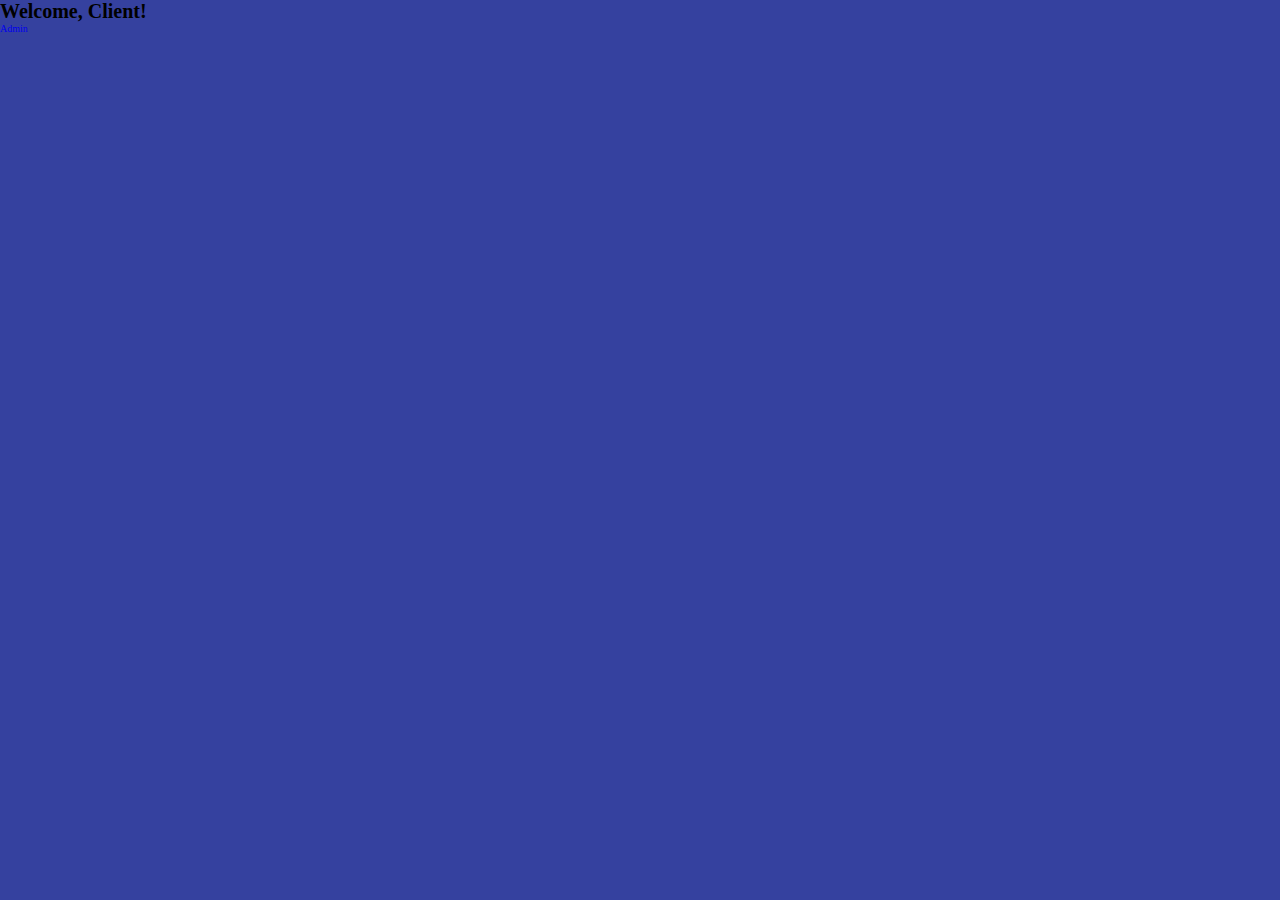
<file: web_pages/client/index.html>
<!DOCTYPE html>
<html>
    <head>
        <title>Client Page</title>

        <link rel="stylesheet" href="./style.css" />
        <!-- <link rel="stylesheet" href="/style.css"> -->
    </head>
    <body>
        <h1>Welcome, Client!</h1>
        <a href="/admin">Admin</a>

        <script src="./script.js"></script>
        <!-- <script src="/script.js"></script> -->
    </body>
</html>
</file>
<file: web_pages/client/style.css>
* {
    margin: 0;
    box-sizing: border-box;
    text-decoration: none;
    border: none;
}
html {
    font-size: 62.5%;
}
body {
    background-color: rgb(53, 65, 159);
}
</file>
